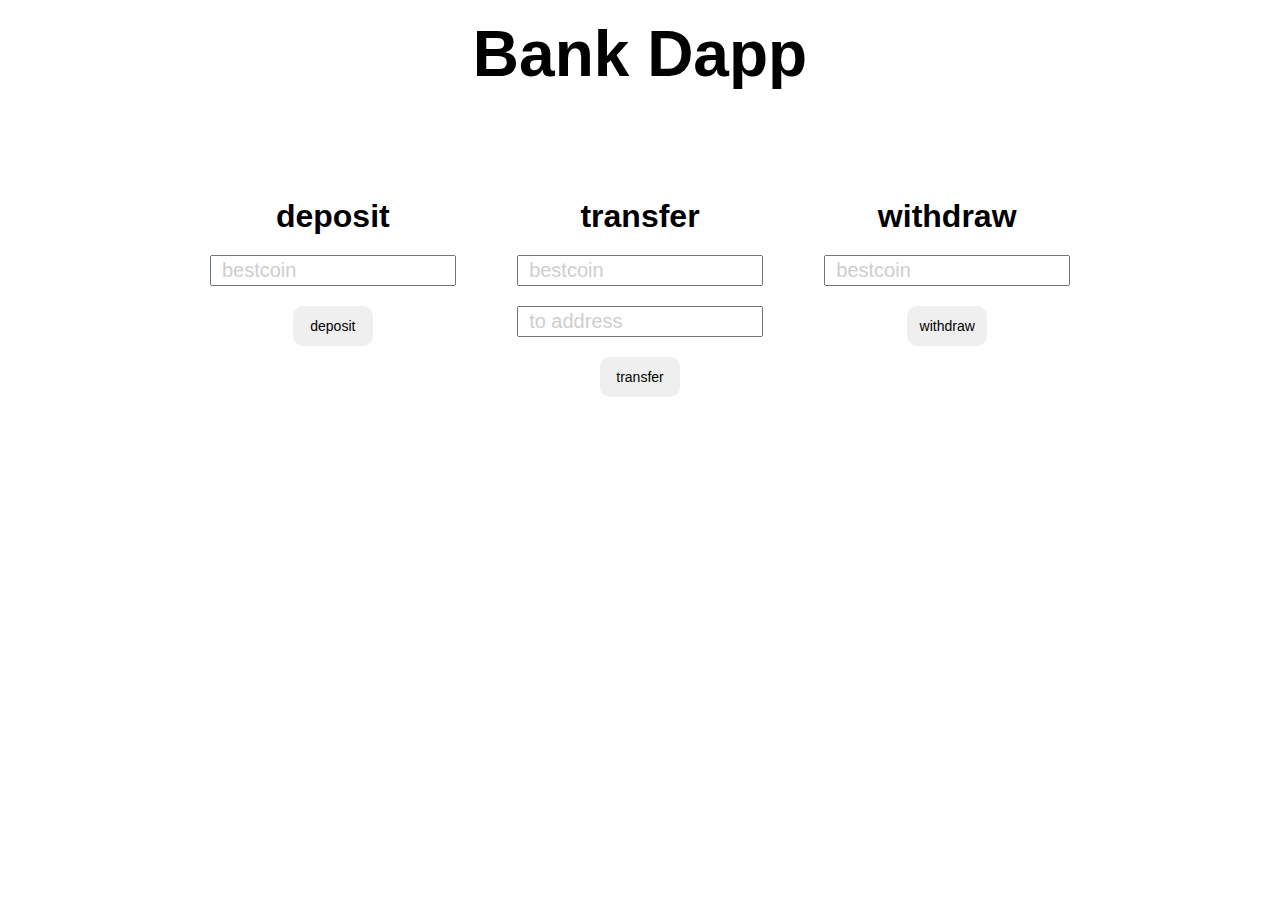
<file: index.html>
<!DOCTYPE html>
<html lang="en">
  <head>
    <meta charset="UTF-8" />
    <meta name="viewport" content="width=device-width, initial-scale=1.0" />
    <link rel="stylesheet" href="./style.css" />
    <title>Bank</title>
    <script src="https://ajax.googleapis.com/ajax/libs/jquery/3.3.1/jquery.min.js"></script>
    <script src="web3.min.js"></script>
    <script type="text/javascript">
      var contractAddress = "0xC109f3Dd1F79EDAb6424470A6A49dB3F0253AF92";
      var abi = [
        {
          constant: false,
          inputs: [
            {
              internalType: "uint256",
              name: "amount",
              type: "uint256",
            },
          ],
          name: "deposit",
          outputs: [],
          payable: false,
          stateMutability: "nonpayable",
          type: "function",
        },
        {
          constant: false,
          inputs: [
            {
              internalType: "address",
              name: "_to",
              type: "address",
            },
            {
              internalType: "uint256",
              name: "amount",
              type: "uint256",
            },
          ],
          name: "transfer",
          outputs: [],
          payable: false,
          stateMutability: "nonpayable",
          type: "function",
        },
        {
          inputs: [
            {
              internalType: "contract BestCoinInterface",
              name: "_bestCoinModule",
              type: "address",
            },
          ],
          payable: false,
          stateMutability: "nonpayable",
          type: "constructor",
        },
        {
          constant: false,
          inputs: [
            {
              internalType: "uint256",
              name: "amount",
              type: "uint256",
            },
          ],
          name: "withdraw",
          outputs: [],
          payable: false,
          stateMutability: "nonpayable",
          type: "function",
        },
        {
          constant: true,
          inputs: [],
          name: "BestCoinModule",
          outputs: [
            {
              internalType: "contract BestCoinInterface",
              name: "",
              type: "address",
            },
          ],
          payable: false,
          stateMutability: "view",
          type: "function",
        },
        {
          constant: true,
          inputs: [
            {
              internalType: "address",
              name: "_address",
              type: "address",
            },
          ],
          name: "getBalanceOf",
          outputs: [
            {
              internalType: "uint256",
              name: "",
              type: "uint256",
            },
          ],
          payable: false,
          stateMutability: "view",
          type: "function",
        },
        {
          constant: true,
          inputs: [],
          name: "getTotalSupply",
          outputs: [
            {
              internalType: "uint256",
              name: "",
              type: "uint256",
            },
          ],
          payable: false,
          stateMutability: "view",
          type: "function",
        },
      ];

      var userAccount = "";
      window.addEventListener("load", function () {
        if (window.ethereum) {
          web3 = new Web3(ethereum);
          try {
            ethereum.enable().then((result) => {
              startApp();
            });
          } catch (err) {
            console.log(err);
          }
        } else if (typeof web3 !== "undefined") {
          web3 = new Web3(web3.currentProvider);
          startApp();
        } else {
          console.log("No web3? You should consider trying MetaMask!");
          web3 = new Web3(
            new Web3.providers.HttpProvider(
              "https://kovan.infura.io/v3/YOUR_INFURA_KEY"
            )
          );
          //web3 = new Web3( new Web3.providers.HttpProvider( "http://localhost:8545/" ));
          // web3 = new Web3( new Web3.providers.HttpProvider( "https://rpc.tch.in.th" ));
          startApp();
        }
      });
      function startApp() {
        web3.eth.net.getId().then((netId) => {
          console.log("netId: " + netId);
          $("#contractAddress").text("Contract Address : " + contractAddress);

          web3.eth.getAccounts().then((accounts) => {
            userAccount = accounts[0];
            $("#eth_address").text("User Address : " + userAccount);
          });
        });
      }

      function getContract() {
        let contract = new web3.eth.Contract(abi, contractAddress);
        return contract;
      }

      function transfer() {
        let amount = $("#transfer").val();
        let target = $("#target").val();
        let contract = getContract();
        let options = {
          from: userAccount,
        };
        contract.methods
          .transfer(target, ~~amount * 10 ** 6)
          .send(options)
        // web3.eth
        //   .sendTransaction({
        //     from: userAccount,
        //     to: target,
        //     value: ~~amount * 10 ** 6,
        //   })
          .on("error", (error) => {
            console.error(error);
          })
          .on("transactionHash", (transactionHash) => {
            let link;
            link = "https://kovan.etherscan.io/tx/" + transactionHash;
            console.log(transactionHash);
            console.log(link);
          })
          .on("confirmation", (confirmationNumber, receipt) => {
            console.log("confirmationNumber", confirmationNumber);
            console.log(receipt);
          });
      }

      function withdraw() {
        let amount = $("#withdraw").val();
        let contract = getContract();
        let options = {
          from: userAccount,
        };
        contract.methods
          .withdraw(~~amount * 10 ** 6)
          .send(options)
          .on("error", (error) => {
            console.error(error);
          })
          .on("transactionHash", (transactionHash) => {
            let link;
            link = "https://kovan.etherscan.io/tx/" + transactionHash;
            console.log(transactionHash);
            console.log(link);
          })
          .on("confirmation", (confirmationNumber, receipt) => {
            console.log("confirmationNumber", confirmationNumber);
            console.log(receipt);
          });
      }

      function deposit() {
        let amount = $("#deposit").val();
        let contract = getContract();
        let options = {
          from: userAccount,
        };
        contract.methods
          .deposit(~~amount * 10 ** 6)
          .send(options)
          .on("error", (error) => {
            console.error(error);
          })
          .on("transactionHash", (transactionHash) => {
            let link;

            link = "https://kovan.etherscan.io/tx/" + transactionHash;
            console.log(transactionHash);
            console.log(link);
          })
          .on("confirmation", (confirmationNumber, receipt) => {
            console.log("confirmationNumber", confirmationNumber);
            console.log(receipt);
          });
      }
    </script>
  </head>
  <body>
    <header class="header">
      <h1>Bank Dapp</h1>
    </header>
    <div class="contractAddressWrapper">
      <h1 id="contractAddress"></h1>
      <h1 id="eth_address"></h1>
    </div>

    <section class="section">
      <div class="item">
        <h1 class="b">deposit</h1>
        <input type="text" class="input" id="deposit" placeholder="bestcoin" />
        <button class="button" onClick="javascript:deposit();">deposit</button>
      </div>
      <div class="item">
        <h1 class="b">transfer</h1>
        <input type="text" class="input" id="transfer" placeholder="bestcoin" />
        <input type="text" class="input" id="target" placeholder="to address"/>
        <button class="button" onClick="javascript:transfer();">
          transfer
        </button>
      </div>
      <div class="item">
        <h1 class="b">withdraw</h1>
        <input type="text" class="input" id="withdraw" placeholder="bestcoin" />
        <button class="button" onClick="javascript:withdraw();">
          withdraw
        </button>
      </div>
    </section>
  </body>
</html>
</file>
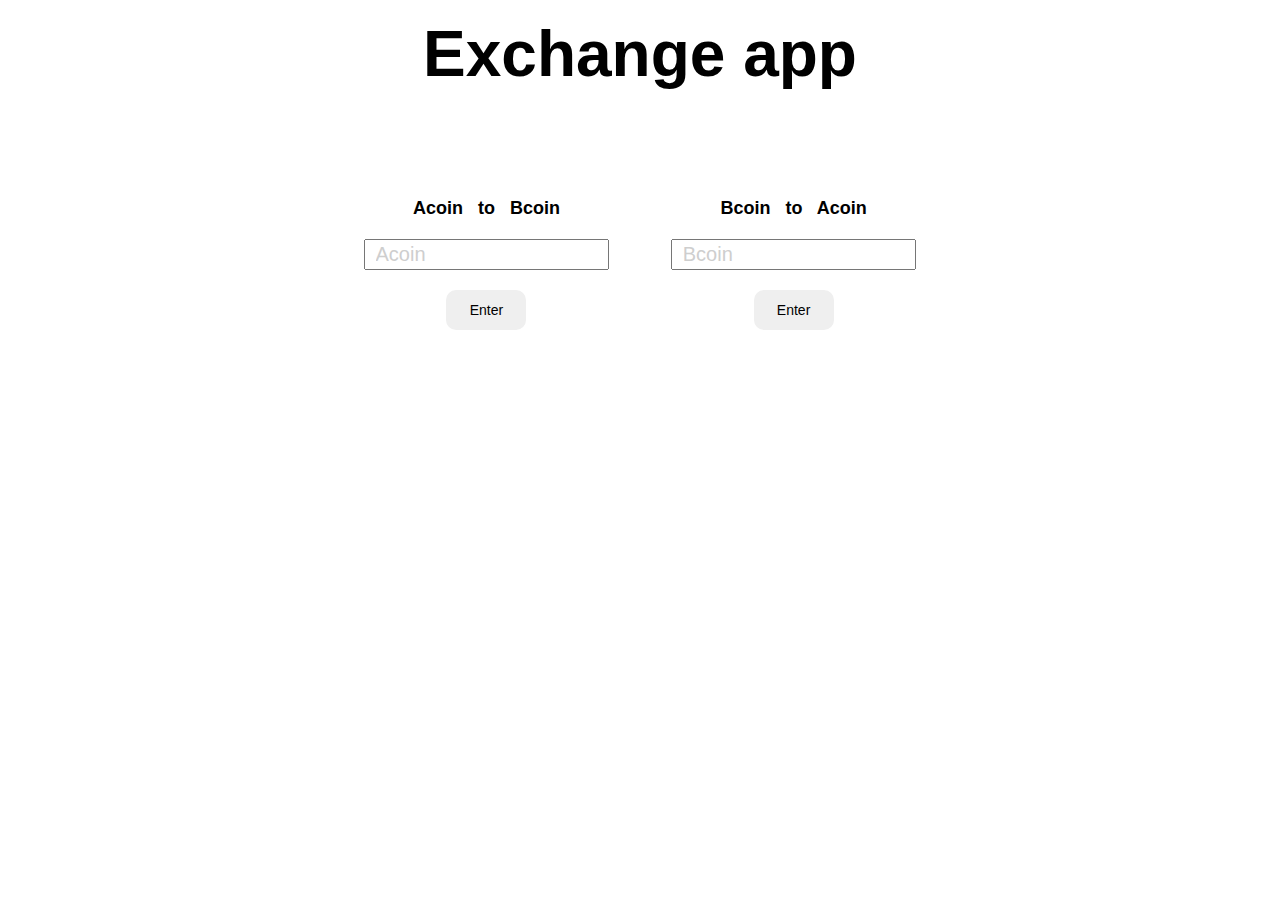
<file: exchange.html>
<!DOCTYPE html>
<html lang="en">
  <head>
    <meta charset="UTF-8" />
    <meta name="viewport" content="width=device-width, initial-scale=1.0" />
    <link rel="stylesheet" href="./style.css" />
    <title>Exchange</title>
    <script src="https://ajax.googleapis.com/ajax/libs/jquery/3.3.1/jquery.min.js"></script>
    <script src="web3.min.js"></script>
    <script type="text/javascript">
      var contractAddress = "0x6711b9326a5f95aF2D84b8E77f9Bd9AFe210b717";
      var abi = [
        {
          constant: false,
          inputs: [
            {
              internalType: "uint256",
              name: "amount",
              type: "uint256",
            },
          ],
          name: "AtoB",
          outputs: [],
          payable: false,
          stateMutability: "nonpayable",
          type: "function",
        },
        {
          constant: false,
          inputs: [
            {
              internalType: "uint256",
              name: "amount",
              type: "uint256",
            },
          ],
          name: "BtoA",
          outputs: [],
          payable: false,
          stateMutability: "nonpayable",
          type: "function",
        },
        {
          inputs: [
            {
              internalType: "contract BestCoinInterface",
              name: "_a",
              type: "address",
            },
            {
              internalType: "contract BestCoinInterface",
              name: "_b",
              type: "address",
            },
          ],
          payable: false,
          stateMutability: "nonpayable",
          type: "constructor",
        },
        {
          constant: true,
          inputs: [],
          name: "getAcoinBalanceOfthis",
          outputs: [
            {
              internalType: "uint256",
              name: "",
              type: "uint256",
            },
          ],
          payable: false,
          stateMutability: "view",
          type: "function",
        },
        {
          constant: true,
          inputs: [],
          name: "getBcoinBalanceOfthis",
          outputs: [
            {
              internalType: "uint256",
              name: "",
              type: "uint256",
            },
          ],
          payable: false,
          stateMutability: "view",
          type: "function",
        },
      ];
      var AcoinContractAddress = "0x62727b7bA5CD9823328C440FA93Aacc58866d2Aa";
      var BcoinContractAddress = "0x351649484058f2EA6c5A7F6cd89F261c718429c7";

      var ERC20ABI = [
        {
          inputs: [
            {
              internalType: "string",
              name: "_name",
              type: "string",
            },
            {
              internalType: "string",
              name: "_symbol",
              type: "string",
            },
            {
              internalType: "uint256",
              name: "_decimals",
              type: "uint256",
            },
          ],
          payable: false,
          stateMutability: "nonpayable",
          type: "constructor",
        },
        {
          anonymous: false,
          inputs: [
            {
              indexed: true,
              internalType: "address",
              name: "owner",
              type: "address",
            },
            {
              indexed: true,
              internalType: "address",
              name: "spender",
              type: "address",
            },
            {
              indexed: false,
              internalType: "uint256",
              name: "value",
              type: "uint256",
            },
          ],
          name: "Approval",
          type: "event",
        },
        {
          anonymous: false,
          inputs: [
            {
              indexed: true,
              internalType: "address",
              name: "to",
              type: "address",
            },
            {
              indexed: false,
              internalType: "uint256",
              name: "value",
              type: "uint256",
            },
          ],
          name: "Mint",
          type: "event",
        },
        {
          anonymous: false,
          inputs: [],
          name: "MintFinished",
          type: "event",
        },
        {
          anonymous: false,
          inputs: [],
          name: "Pause",
          type: "event",
        },
        {
          anonymous: false,
          inputs: [
            {
              indexed: true,
              internalType: "address",
              name: "from",
              type: "address",
            },
            {
              indexed: true,
              internalType: "address",
              name: "to",
              type: "address",
            },
            {
              indexed: false,
              internalType: "uint256",
              name: "value",
              type: "uint256",
            },
          ],
          name: "Transfer",
          type: "event",
        },
        {
          anonymous: false,
          inputs: [],
          name: "Unpause",
          type: "event",
        },
        {
          constant: true,
          inputs: [
            {
              internalType: "address",
              name: "_owner",
              type: "address",
            },
            {
              internalType: "address",
              name: "_spender",
              type: "address",
            },
          ],
          name: "allowance",
          outputs: [
            {
              internalType: "uint256",
              name: "remaining",
              type: "uint256",
            },
          ],
          payable: false,
          stateMutability: "view",
          type: "function",
        },
        {
          constant: false,
          inputs: [
            {
              internalType: "address",
              name: "_spender",
              type: "address",
            },
            {
              internalType: "uint256",
              name: "_value",
              type: "uint256",
            },
          ],
          name: "approve",
          outputs: [],
          payable: false,
          stateMutability: "nonpayable",
          type: "function",
        },
        {
          constant: true,
          inputs: [
            {
              internalType: "address",
              name: "_owner",
              type: "address",
            },
          ],
          name: "balanceOf",
          outputs: [
            {
              internalType: "uint256",
              name: "balance",
              type: "uint256",
            },
          ],
          payable: false,
          stateMutability: "view",
          type: "function",
        },
        {
          constant: true,
          inputs: [],
          name: "decimals",
          outputs: [
            {
              internalType: "uint256",
              name: "",
              type: "uint256",
            },
          ],
          payable: false,
          stateMutability: "view",
          type: "function",
        },
        {
          constant: false,
          inputs: [],
          name: "finishMinting",
          outputs: [
            {
              internalType: "bool",
              name: "",
              type: "bool",
            },
          ],
          payable: false,
          stateMutability: "nonpayable",
          type: "function",
        },
        {
          constant: false,
          inputs: [
            {
              internalType: "address",
              name: "_to",
              type: "address",
            },
            {
              internalType: "uint256",
              name: "_amount",
              type: "uint256",
            },
          ],
          name: "mint",
          outputs: [
            {
              internalType: "bool",
              name: "",
              type: "bool",
            },
          ],
          payable: false,
          stateMutability: "nonpayable",
          type: "function",
        },
        {
          constant: true,
          inputs: [],
          name: "mintingFinished",
          outputs: [
            {
              internalType: "bool",
              name: "",
              type: "bool",
            },
          ],
          payable: false,
          stateMutability: "view",
          type: "function",
        },
        {
          constant: true,
          inputs: [],
          name: "name",
          outputs: [
            {
              internalType: "string",
              name: "",
              type: "string",
            },
          ],
          payable: false,
          stateMutability: "view",
          type: "function",
        },
        {
          constant: true,
          inputs: [],
          name: "owner",
          outputs: [
            {
              internalType: "address",
              name: "",
              type: "address",
            },
          ],
          payable: false,
          stateMutability: "view",
          type: "function",
        },
        {
          constant: false,
          inputs: [],
          name: "pause",
          outputs: [
            {
              internalType: "bool",
              name: "",
              type: "bool",
            },
          ],
          payable: false,
          stateMutability: "nonpayable",
          type: "function",
        },
        {
          constant: true,
          inputs: [],
          name: "paused",
          outputs: [
            {
              internalType: "bool",
              name: "",
              type: "bool",
            },
          ],
          payable: false,
          stateMutability: "view",
          type: "function",
        },
        {
          constant: true,
          inputs: [],
          name: "symbol",
          outputs: [
            {
              internalType: "string",
              name: "",
              type: "string",
            },
          ],
          payable: false,
          stateMutability: "view",
          type: "function",
        },
        {
          constant: true,
          inputs: [],
          name: "totalSupply",
          outputs: [
            {
              internalType: "uint256",
              name: "",
              type: "uint256",
            },
          ],
          payable: false,
          stateMutability: "view",
          type: "function",
        },
        {
          constant: false,
          inputs: [
            {
              internalType: "address",
              name: "_to",
              type: "address",
            },
            {
              internalType: "uint256",
              name: "_value",
              type: "uint256",
            },
          ],
          name: "transfer",
          outputs: [],
          payable: false,
          stateMutability: "nonpayable",
          type: "function",
        },
        {
          constant: false,
          inputs: [
            {
              internalType: "address",
              name: "_from",
              type: "address",
            },
            {
              internalType: "address",
              name: "_to",
              type: "address",
            },
            {
              internalType: "uint256",
              name: "_value",
              type: "uint256",
            },
          ],
          name: "transferFrom",
          outputs: [],
          payable: false,
          stateMutability: "nonpayable",
          type: "function",
        },
        {
          constant: false,
          inputs: [
            {
              internalType: "address",
              name: "newOwner",
              type: "address",
            },
          ],
          name: "transferOwnership",
          outputs: [],
          payable: false,
          stateMutability: "nonpayable",
          type: "function",
        },
        {
          constant: false,
          inputs: [],
          name: "unpause",
          outputs: [
            {
              internalType: "bool",
              name: "",
              type: "bool",
            },
          ],
          payable: false,
          stateMutability: "nonpayable",
          type: "function",
        },
      ];
      var userAccount = "";
      window.addEventListener("load", function () {
        if (window.ethereum) {
          web3 = new Web3(ethereum);
          try {
            ethereum.enable().then((result) => {
              startApp();
            });
          } catch (err) {
            console.log(err);
          }
        } else if (typeof web3 !== "undefined") {
          web3 = new Web3(web3.currentProvider);
          startApp();
        } else {
          console.log("No web3? You should consider trying MetaMask!");
          web3 = new Web3(
            new Web3.providers.HttpProvider(
              "https://kovan.infura.io/v3/YOUR_INFURA_KEY"
            )
          );
          //web3 = new Web3( new Web3.providers.HttpProvider( "http://localhost:8545/" ));
          // web3 = new Web3( new Web3.providers.HttpProvider( "https://rpc.tch.in.th" ));
          startApp();
        }
      });
      function startApp() {
        web3.eth.net.getId().then((netId) => {
          console.log("netId: " + netId);
          $("#contractAddress").text("Contract Address : " + contractAddress);

          web3.eth.getAccounts().then((accounts) => {
            userAccount = accounts[0];
            $("#eth_address").text("User Address : " + userAccount);
          });
        });
      }

      function getContract() {
        let contract = new web3.eth.Contract(abi, contractAddress);
        return contract;
      }

      function getAcoinContract() {
        let contract = new web3.eth.Contract(ERC20ABI, AcoinContractAddress);
        return contract;
      }

      function getBcoinContract() {
        let contract = new web3.eth.Contract(ERC20ABI, BcoinContractAddress);
        return contract;
      }
      function approve(options, contract, callback) {
        contract.methods
          .allowance(userAccount, contractAddress)
          .call()
          .then((result) => {
            if (result == 0) {
              contract.methods
                .approve(contractAddress, 1000000000)
                .send(options)
                .on("error", (error) => {
                  console.log(" - approve - ");
                  console.error(error);
                })
                .on("transactionHash", (transactionHash) => {
                  let link;
                  link = "https://kovan.etherscan.io/tx/" + transactionHash;
                  console.log(" - approve - ");
                  console.log(transactionHash);
                  console.log(link);
                })
                .on("confirmation", (confirmationNumber, receipt) => {
                  console.log(" - approve - ");
                  console.log("confirmationNumber", confirmationNumber);
                  console.log(receipt);
                })
                .on('receipt', (receipt) => {
                  callback();
                });
            } else {
              callback();
            }
          });
      }
      function AtoB() {
        let amount = $("#f1").val();
        let contract = getContract();
        let AcoinContract = getAcoinContract();
        let options = {
          from: userAccount,
        };
        approve(options, AcoinContract, () => {
          contract.methods
            .AtoB(~~amount * 10 ** 6)
            .send(options)
            .on("error", (error) => {
              console.error(error);
            })
            .on("transactionHash", (transactionHash) => {
              let link;
              link = "https://kovan.etherscan.io/tx/" + transactionHash;
              console.log(transactionHash);
              console.log(link);
            })
            .on("confirmation", (confirmationNumber, receipt) => {
              console.log("confirmationNumber", confirmationNumber);
              console.log(receipt);
            });
        });
      }

      function BtoA() {
        let amount = $("#f2").val();
        let contract = getContract();
        let BcoinContract = getBcoinContract();
        let options = {
          from: userAccount,
        };
        approve(options, BcoinContract, () => {
          contract.methods
            .BtoA(~~amount * 10 ** 6)
            .send(options)
            .on("error", (error) => {
              console.error(error);
            })
            .on("transactionHash", (transactionHash) => {
              let link;
              link = "https://kovan.etherscan.io/tx/" + transactionHash;
              console.log(transactionHash);
              console.log(link);
            })
            .on("confirmation", (confirmationNumber, receipt) => {
              console.log("confirmationNumber", confirmationNumber);
              console.log(receipt);
            });
        });
      }
    </script>
  </head>
  <body>
    <header class="header">
      <h1>Exchange app</h1>
    </header>
    <div class="contractAddressWrapper">
      <h1 id="contractAddress"></h1>
      <h1 id="eth_address"></h1>
    </div>
    <section class="section">
      <div class="item">
        <h1 class="e">Acoin to Bcoin</h1>
        <input type="text" class="input" id="f1" placeholder="Acoin" />
        <button class="button" onClick="javascript:AtoB();">Enter</button>
      </div>
      <div class="item">
        <h1 class="e">Bcoin to Acoin</h1>
        <input type="text" class="input" id="f2" placeholder="Bcoin" />
        <button class="button" onClick="javascript:BtoA();">Enter</button>
      </div>
    </section>
  </body>
</html>
</file>
<file: style.css>
* {
  margin: 0;
  padding: 0;
  box-sizing: border-box;
  font-family: "Trebuchet MS", "Lucida Sans Unicode", "Lucida Grande",
    "Lucida Sans", Arial, sans-serif;
}

.header,
.ex {
  width: 100%;
  height: 12vh;
  text-align: center;
  font-size: 2rem;
  display: flex;
  flex-direction: column;
  justify-content: center;
}
.contractAddressWrapper {
  width: 100%;
  height: auto;
  text-align: left;
  margin-left: 8vw;
}
.contractAddressWrapper h1 {
  font-size: 16px;
  margin-bottom: 10px;
}
.section {
  display: flex;
  justify-content: center;
  width: 100%;
  height: auto;
  align-content: center;
  padding: 80px 0 0 0;
}

.item {
  height: auto;
  width: 24vw;
  display: flex;
  flex-direction: column;
  align-items: center;
  justify-content: flex-start;
}

.item > h1.b {
  text-align: center;
  font-size: 32px;
}

.item > h1.e {
  text-align: center;
  font-size: 18px;
  word-spacing: 10px;
}

.button {
  width: 80px;
  height: 40px;
  border: 0;
  border-radius: 10px;
  font-size: 14px;
}

.item * {
  margin-bottom: 20px;
}

.input {
  width: 80%;
  height: auto;
  font-size: 20px;
  padding: 2px 10px;
}

::placeholder {
  color: rgb(206, 206, 206);
}
</file>
